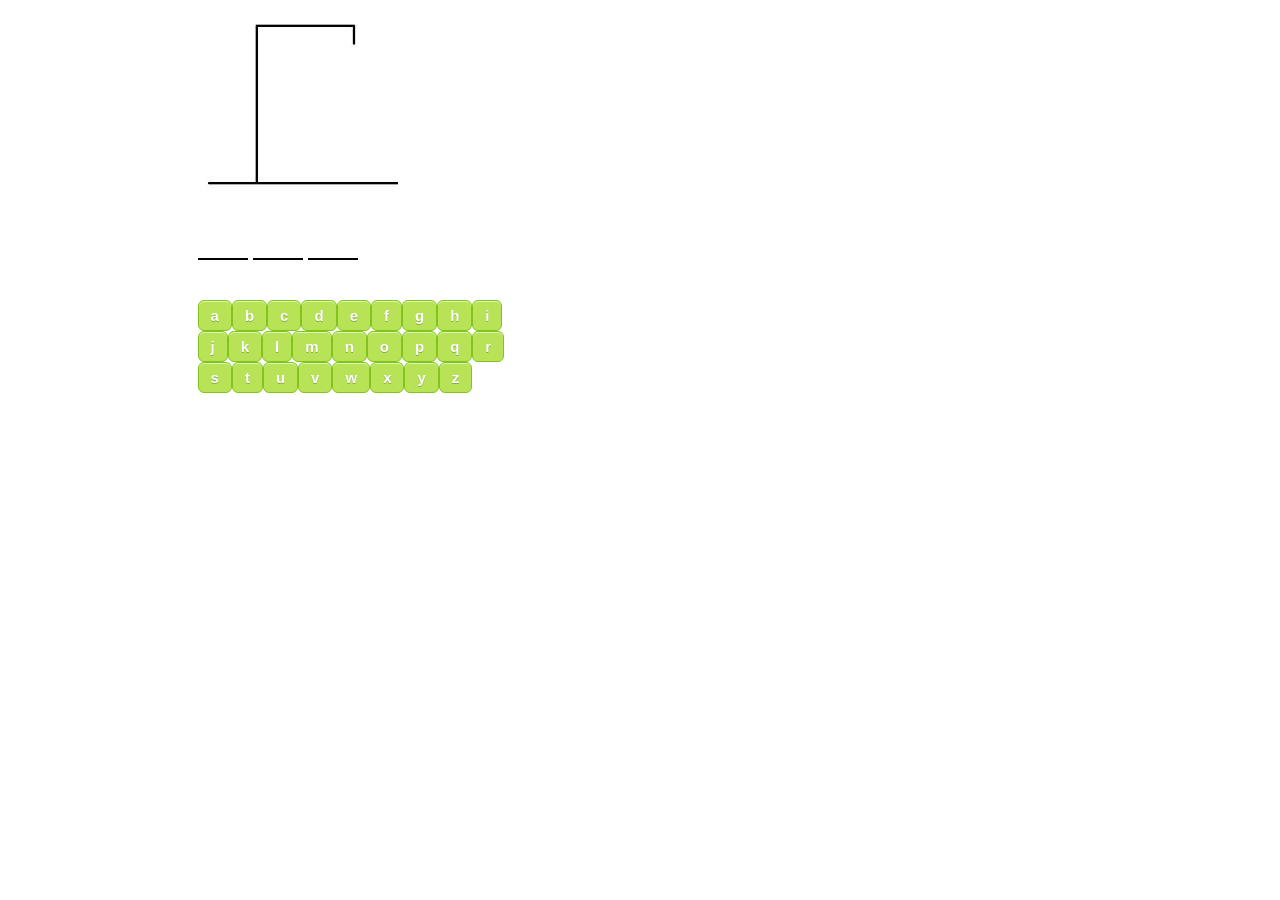
<file: hangman.html>
<!doctype html>
<html lang="en">
<head>
	<meta charset="UTF-8">
	<title>test!</title>
	<link rel="stylesheet" href="hang.css">
	<script src="js/jquery-1.11.0.js"></script>
	<script src="js/jquery-ui-1.10.4.custom.js"></script>
	<script src="js/jquery-ui-1.10.4.custom.min.js"></script>
	<link rel="stylesheet" href="css/ui-lightness/jquery-ui-1.10.4.custom.css">
	<link rel="stylesheet" href="css/ui-lightness/jquery-ui-1.10.4.custom.min.css">
</head>
<body>
<div id="container" class="center">
	<div id="board" >
		<div id="man"></div>
		<div id="spaces"></div>
		<div id="letters"></div>
	</div>	
	<div id="dialog-youlose" title="Play Again?"></div>
	<div id="dialog-youwin" title="Play Again?"></div>
</div>
<script type="text/javascript">
	
	var words = ["surprise", "fun", "time", "wicked"];
	var imgPath = './img/hangLevel';
	var hangExt = '.png';
	var hangWin = './img/won.png';
	var hangLimit = 6;
	var hangLevel = 1;
	var guessed = 0;

	function chooseWord() {
		// randomly select num from 0 to words arraylen-1
		word_index = Math.floor(Math.random()*(words.length));
		console.log(word_index);
		return words[word_index];
	}
	function createSpaces() {
		// based on length of word, create div. grab container div, then append div 
		//e.g. $('#container').append('<div></div>')
		chosenWord = chooseWord();
		for (var cnt=0; cnt < chosenWord.length; cnt++) {
			$('#spaces').append('<span class="letter-space center"></span>');
		}
		return chosenWord;
	}
	function setLetters(chosenWord) {
		var alphabet = "abcdefghijklmnopqrstuvwxyz";
		for (var cnt=0; cnt < alphabet.length; cnt++) {
			thisLetter = alphabet[cnt];
			$('#letters').append('<button id="button_'+thisLetter+'" class="guess" onclick="checkLetter(\''+ thisLetter+'\')">'+thisLetter+'</button>');
		}
	}
	function checkLetter(guess) {
		var occurences = 0;

		for (var cnt=0; cnt < window.word.length; cnt++) {
			if (window.word.charAt(cnt) == guess) {
				$($('.letter-space')[cnt]).html('<p>'+guess+'</p>');
				occurences++;
			}
		}
		guessed += occurences;
		//disable letter now
		$($('#button_'+guess)).prop('disabled',true);
		if (guessed == window.word.length) {
			showWin();
		} else if (occurences == 0) {
			advanceHang();
		}
	}
	function revealWord() {
		for (var cnt=0; cnt < window.word.length; cnt++) {
			$($('.letter-space')[cnt]).html('<p>'+window.word[cnt]+'</p>');
		}
	}
	function advanceHang() {
		$('#man').html('<span class="hang-part"><img src="'+imgPath+hangLevel.toString()+hangExt+'"/></span>');

		if (hangLevel == hangLimit) {
			revealWord();
			$( "#dialog-youlose" ).dialog({
		      resizable: false,
		      height:140,
		      modal: true,
		      buttons: {
		        "Yes!": function() {
		          location.reload();
		        },
		        "Nope.": function() {
		          $( this ).dialog( "close" );
		        }
		      }
		    });
		} else {
			hangLevel++;
		}
	}
	function showWin() {
		//if number of guessed right elements == word length, you win!
		$('#man').html('<span class="hang-part"><img src="'+hangWin+'"/></span>');
		$( "#dialog-youwin" ).dialog({
		      resizable: false,
		      height:140,
		      modal: true,
		      buttons: {
		        "Yes!": function() {
		          location.reload();
		        },
		        "No thanks.": function() {
		          $( this ).dialog( "close" );
		        }
		      }
		    });
	}
	$(function() {
		window.word = createSpaces();
		var letters = setLetters(word);
	});

</script>
</body>
</html>
</file>
<file: hang.css>
#container {
	height:150px;
}
.center {
	width: 70%;
	margin-left: auto;
	margin-right: auto;
}
#dialog-youlose, #dialog-youwin{
	display:none;
}

.letter-space {
	
	display:inline-block;
	vertical-align: top; /*goes well with inline-blocks*/
	width: 50px;
	height: 50px;
	border-bottom: 2px;
	border-color: black;
	border-bottom-style: solid;
	margin: 200px 5px 0px 0px;
}
.letter-space p {
	display: table-cell;
    vertical-align: middle;
    padding: 15px 0px 0px 15px;
    margin: auto 5px;
	font-family: helvetica;
	font-size: 28px;
	
}
#board {
	background-image: url('./img/hangman.jpeg');
	position:fixed;
	height:200px;
	width:200px;
	background-repeat:no-repeat;
}
#man {
	position:relative;
	float: left;
	top:35px;
	left:105px;
	height:200px;
}
#spaces {
	position:fixed;
	margin: auto;
}
#letters {
	position:fixed;
	top:300px;
	margin: auto;
	width:310px;
}
#letters .guess {

	-moz-box-shadow:inset 0px 1px 0px 0px #d9fbbe;
	-webkit-box-shadow:inset 0px 1px 0px 0px #d9fbbe;
	box-shadow:inset 0px 1px 0px 0px #d9fbbe;
	background-color:#b8e356;
	-moz-border-radius:6px;
	-webkit-border-radius:6px;
	border-radius:6px;
	border:1px solid #83c41a;
	display:inline-block;
	cursor:pointer;
	color:#ffffff;
	font-family:Arial;
	font-size:15px;
	font-weight:bold;
	padding:6px 12px;
	text-decoration:none;
	text-shadow:0px 1px 0px #86ae47;
}
#letters .guess:hover {
	background-color:#a5cc52;
}
#letters .guess:active {
	position:relative;
	top:1px;
}
#letters .guess:disabled {
	
	-webkit-box-shadow:inset 0px 1px 0px 0px #347300;
	box-shadow:inset 0px 1px 0px 0px #347300;
	background:-webkit-gradient(linear, left top, left bottom, color-stop(0.05, #293b00), color-stop(1, #718a3d));
	background:-moz-linear-gradient(top, #293b00 5%, #718a3d 100%);
	background:-webkit-linear-gradient(top, #293b00 5%, #718a3d 100%);
	background:-o-linear-gradient(top, #293b00 5%, #718a3d 100%);
	background:-ms-linear-gradient(top, #293b00 5%, #718a3d 100%);
	background:linear-gradient(to bottom, #293b00 5%, #718a3d 100%);
	filter:progid:DXImageTransform.Microsoft.gradient(startColorstr='#293b00', endColorstr='#718a3d',GradientType=0);
	background-color:#293b00;
	-moz-border-radius:6px;
	-webkit-border-radius:6px;
}
</file>
